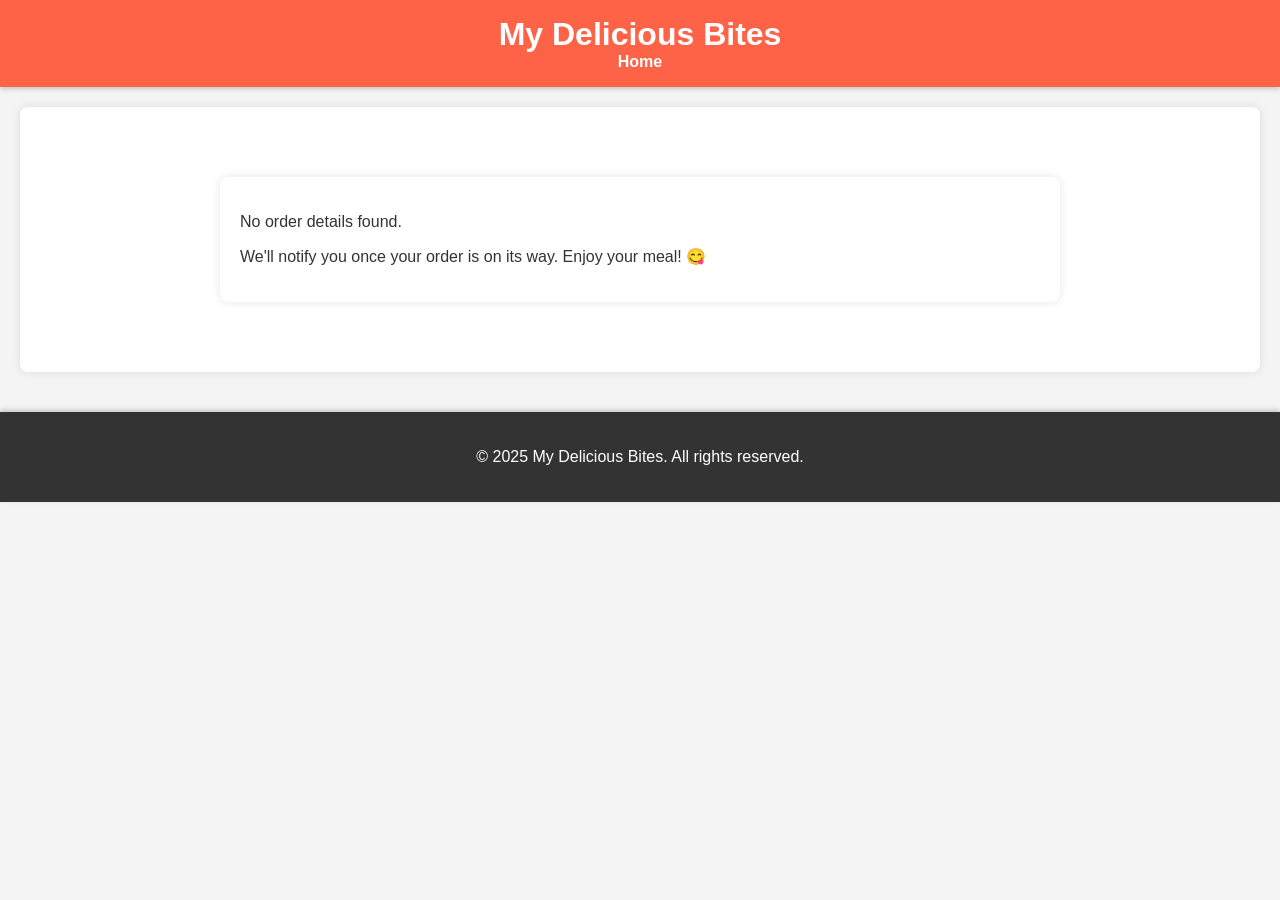
<file: order.html>
<!DOCTYPE html>
<html lang="en">
<head>
    <meta charset="UTF-8">
    <meta name="viewport" content="width=device-width, initial-scale=1.0">
    <title>Order Confirmation</title>
    <link rel="stylesheet" href="style.css"> <style>
        /* Optional: Add specific styles for the order confirmation page */
        .confirmation-container {
            max-width: 800px;
            margin: 50px auto;
            padding: 20px;
            background-color: white;
            border-radius: 8px;
            box-shadow: 0 0 10px rgba(0,0,0,0.1);
        }
        .confirmation-container h1 {
            color: #ff6347;
            text-align: center;
        }
        .confirmation-details p {
            font-size: 1.1em;
            line-height: 1.6;
        }
    </style>
</head>
<body>
    <header>
        <h1>My Delicious Bites</h1>
        <nav>
            <ul>
                <li><a href="Index.html">Home</a></li>
            </ul>
        </nav>
    </header>

    <main>
        <div class="confirmation-container">
           
     <div id="order-summary-display">
                </div>
            <p>We'll notify you once your order is on its way. Enjoy your meal! 😋</p>
        </div>
    </main>

    <footer>
        <p>&copy; 2025 My Delicious Bites. All rights reserved.</p>
    </footer>

    <script>
        document.addEventListener('DOMContentLoaded', () => {
            const orderSummaryDisplay = document.getElementById('order-summary-display');
            const storedOrderDetails = localStorage.getItem('orderDetails');
            
            if (storedOrderDetails) {
                // Display the stored order details
                orderSummaryDisplay.innerHTML = storedOrderDetails.replace(/\n/g, '<br>');
                
                // Clear the data from localStorage after displaying it
                // localStorage.removeItem('orderDetails');
            } else {
                orderSummaryDisplay.innerHTML = '<p>No order details found.</p>';
            }
        });
    </script>
</body>
</html>
</file>
<file: style.css>
body {
    font-family: Arial, sans-serif;
    margin: 0;
    padding: 0;
    background-color: #f4f4f4;
    color: #333;
}

header {
    background-color: #ff6347; /* Tomato */
    color: white;
    padding: 1rem 0;
    text-align: center;
    box-shadow: 0 2px 5px rgba(0,0,0,0.2);
}

header h1 {
    margin: 0;
}

nav ul {
    list-style: none;
    padding: 0;
    margin: 0;
    display: flex;
    justify-content: center;
}

nav ul li {
    margin: 0 15px;
}

nav ul li a {
    color: white;
    text-decoration: none;
    font-weight: bold;
    transition: color 0.3s ease;
}

nav ul li a:hover {
    color: #ffd700; /* Gold */
}

main {
    padding: 20px;
    max-width: 1200px;
    margin: 20px auto;
    background-color: white;
    box-shadow: 0 0 10px rgba(0,0,0,0.1);
    border-radius: 8px;
}

section {
    margin-bottom: 40px;
}

h2 {
    color: #ff6347;
    text-align: center;
    margin-bottom: 25px;
    border-bottom: 2px solid #eee;
    padding-bottom: 10px;
}

.menu-items {
    display: grid;
    grid-template-columns: repeat(auto-fit, minmax(280px, 1fr));
    gap: 20px;
}

.menu-item {
    background-color: #fff;
    border: 1px solid #ddd;
    border-radius: 8px;
    overflow: hidden;
    box-shadow: 0 2px 5px rgba(0,0,0,0.1);
    transition: transform 0.2s ease;
}

.menu-item:hover {
    transform: translateY(-5px);
}

.menu-item img {
    width: 100%;
    height: 200px;
    object-fit: cover;
}

.menu-item-details {
    padding: 15px;
}

.menu-item h3 {
    margin-top: 0;
    color: #333;
}

.menu-item p {
    font-size: 0.9em;
    color: #666;
    margin-bottom: 10px;
}

.menu-item .price {
    font-weight: bold;
    color: #ff6347;
    font-size: 1.1em;
    margin-bottom: 10px;
    display: block;
}

.add-to-cart-btn {
    background-color: #4CAF50; /* Green */
    color: white;
    border: none;
    padding: 8px 15px;
    border-radius: 5px;
    cursor: pointer;
    font-size: 0.9em;
    transition: background-color 0.3s ease;
}

.add-to-cart-btn:hover {
    background-color: #45a049;
}

.cart-items {
    border: 1px solid #ddd;
    padding: 15px;
    min-height: 100px;
    border-radius: 8px;
    margin-bottom: 20px;
}

.cart-item {
    display: flex;
    justify-content: space-between;
    align-items: center;
    padding: 10px 0;
    border-bottom: 1px dashed #eee;
}

.cart-item:last-child {
    border-bottom: none;
}

.cart-item-details span {
    font-weight: bold;
}

.remove-from-cart-btn {
    background-color: #f44336; /* Red */
    color: white;
    border: none;
    padding: 5px 10px;
    border-radius: 4px;
    cursor: pointer;
    font-size: 0.8em;
    transition: background-color 0.3s ease;
}

.remove-from-cart-btn:hover {
    background-color: #da190b;
}

.cart-summary {
    text-align: right;
    font-size: 1.2em;
    font-weight: bold;
}

#checkout-btn {
    background-color: #ff6347;
    color: white;
    border: none;
    padding: 12px 25px;
    border-radius: 5px;
    cursor: pointer;
    font-size: 1.1em;
    margin-top: 15px;
    transition: background-color 0.3s ease;
}

#checkout-btn:hover {
    background-color: #e0523a;
}

footer {
    text-align: center;
    padding: 20px;
    background-color: #333;
    color: white;
    margin-top: 40px;
    box-shadow: 0 -2px 5px rgba(0,0,0,0.2);
}
</file>
